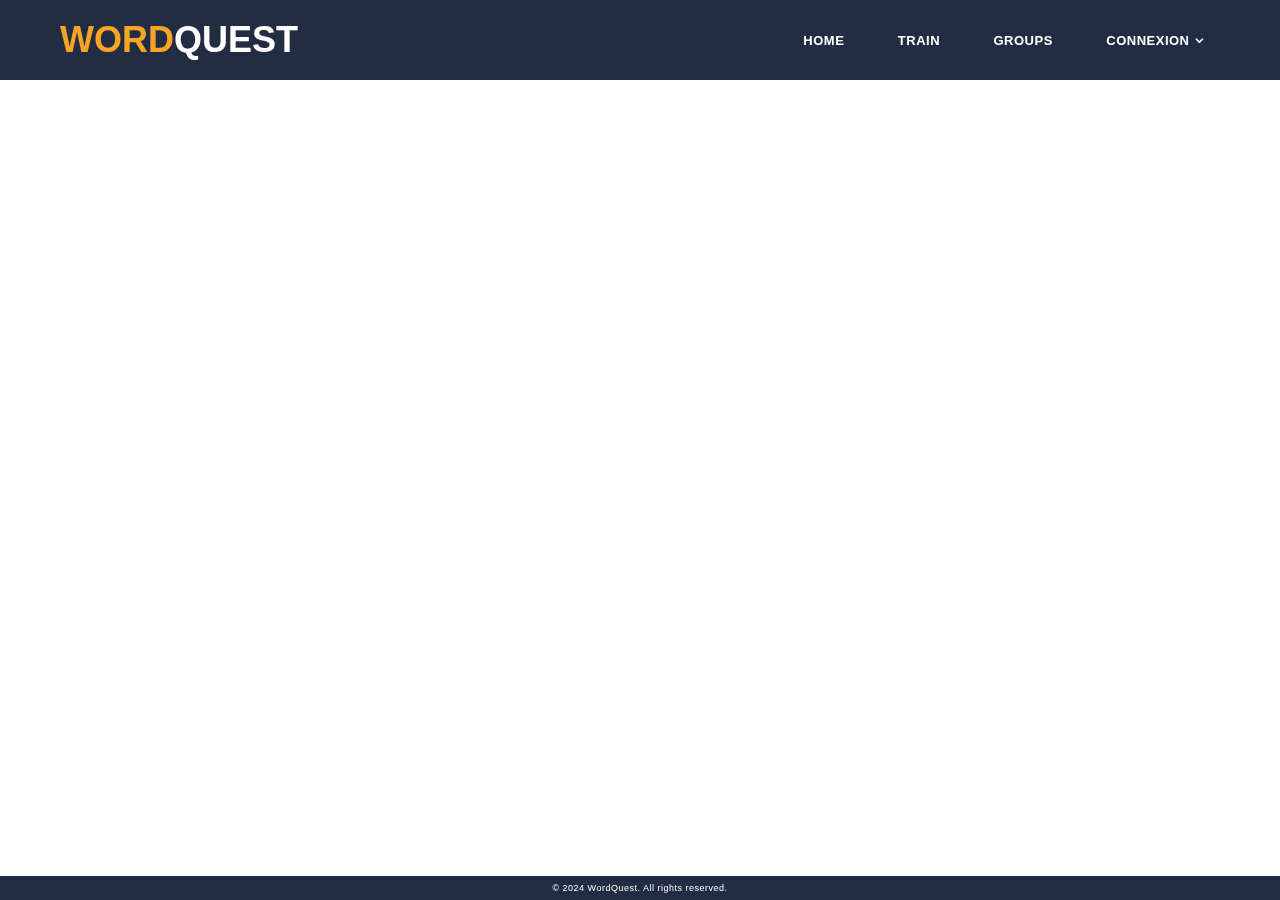
<file: WordQuestFront/assets/pages/templates.html>
<!DOCTYPE html>
<html lang="en">
<head>
    <meta charset="UTF-8">
    <meta name="viewport" content="width=device-width, initial-scale=1.0">
    <title>templates</title>

    <!-- Bootstrap core CSS -->
    <link href="../../vendor/bootstrap/css/bootstrap.min.css" rel="stylesheet">

    <!-- Additional CSS Files -->
    <link rel="stylesheet" href="../css/fontawesome.css">
    <link rel="stylesheet" href="../css/templatemo-grad-school.css">
    <link rel="stylesheet" href="../css/owl.css">
    <link rel="stylesheet" href="../css/lightbox.css">
    <link rel="stylesheet" href="../css/overlay.css">
</head>
<body>
    <!-- Template Header -->
    <template id="header-template">
        <!--header-->
        <header class="main-header clearfix" role="header">
            <div class="logo">
                <a href="home.html"><em>Word</em>Quest</a>
            </div>
            <a href="#menu" class="menu-link"><i class="fa fa-bars"></i></a>
            <nav id="menu" class="main-nav" role="navigation">
                <ul class="main-menu">
                    <li><a href="home.html">Home</a></li>
                    <li><a href="train.html">Train</a></li>
                    <li><a href="groups.html">Groups</a></li>
                    <li class="has-submenu" id="connection-menu"><a>Connexion</a>
                        <ul class="sub-menu">
                            <li><button id="OpenSignIn">Inscription</button></li>
                            <li><button id="OpenLogIn">Connexion</button></li>
                        </ul>
                    </li>
                    <li class="has-submenu hidden" id="user-menu"><a>Username</a>
                        <ul class="sub-menu">
                            <li><button id="ViewProfil">Profil</button></li>
                            <li><button onclick="logout()" id="LogOut">Déconnexion</button></li>
                        </ul>
                    </li>
                </ul>
            </nav>
        </header>
    </template>

    <!-- Template Footer -->
    <template id="footer-template">
        <footer class="footer">
            <p>&copy; 2024 WordQuest. All rights reserved.</p>
        </footer>
    </template>

    <!-- Template Overlay LogIn -->
    <template id="login-template">
        <div class="overlay" id="login-overlay">
            <div class="overlay-content px-5">
                <h2>Connexion :</h2>
                <form action="javascript:void(0);" method="POST" onsubmit="login()">
                    <div class="form-group mt-4">
                        <input type="text" class="form-control" id="username" name="username"  placeholder="Username" required>
                    </div>
                    <div class="form-group">
                        <input type="password" class="form-control" id="password" name="password"  placeholder="Password" required>
                    </div>
                    <input type="submit" class="btn bg-orange m-2" value="Se Connecter">
                </form>
            </div>
        </div>      
    </template>

    <!-- Template Overlay SignIn -->
    <template id="signin-template">
        <div class="overlay" id="signin-overlay">
            <div class="overlay-content px-5">
                <h2>Inscription :</h2>
                <form action="javascript:void(0);" method="POST" onsubmit="register()">
                    <div class="form-group mt-4">
                        <input type="text" class="form-control" id="signin-username" name="username"  placeholder="Username *" required>
                    </div>
                    <div class="form-group">
                        <input type="email" class="form-control" id="email" name="email" placeholder="Email *" required>
                    </div>
                    <div class="form-group">
                        <input type="tel" class="form-control" id="phone" name="phone"  placeholder="Phone Number">
                    </div>
                    <div class="form-group">
                        <input type="password" class="form-control" id="signin-password" name="password"  placeholder="Password *" required>
                    </div>
                    <div class="form-group">
                        <input type="password" class="form-control" id="confirm-password" name="confirm-password"  placeholder="Confirm Password *" required>
                    </div>
                    <input type="submit" class="btn bg-orange m-2" value="S'inscrire">
                    <div class="mandatory-fields">* Champs Obligatoires</div>
                </form>
            </div>
        </div>
    </template>

    <!-- JavaScript -->
    <script src="../js/templates.js"></script>
    <script src="../js/registration.js"></script>
    <script src="../js/users.js"></script>
</body>
</html>
</file>
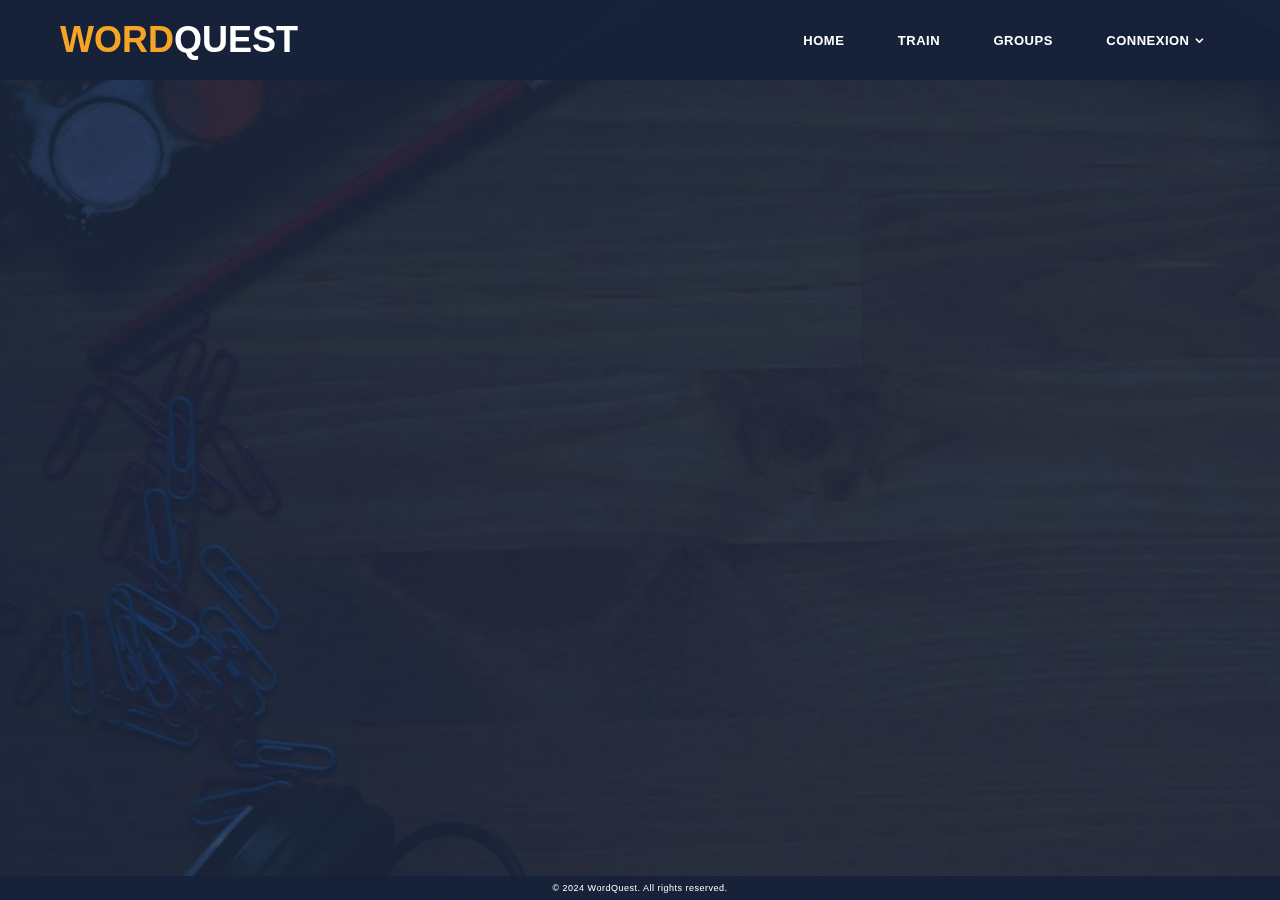
<file: WordQuestFront/assets/pages/train.html>
<!DOCTYPE html>
<html lang="en">

  <head>

    <meta charset="utf-8">
    <meta name="viewport" content="width=device-width, initial-scale=1, shrink-to-fit=no">
    <meta name="description" content="">
    <meta name="author" content="">
    <link href="https://fonts.googleapis.com/css?family=Montserrat:100,200,300,400,500,600,700,800,900" rel="stylesheet">

    <title>WordQuest</title>
    
    <!-- Bootstrap core CSS -->
    <link href="../../vendor/bootstrap/css/bootstrap.min.css" rel="stylesheet">

    <!-- Additional CSS Files -->
    <link rel="stylesheet" href="../css/fontawesome.css">
    <link rel="stylesheet" href="../css/templatemo-grad-school.css">
    <link rel="stylesheet" href="../css/owl.css">
    <link rel="stylesheet" href="../css/lightbox.css">
    <link rel="stylesheet" href="../css/overlay.css">
  </head>
  <body>


    <!-- ***** WordQuest Game Start ***** -->
    <section class="section game bg-school full-screen" id="top" data-section="section_game">
      <div class="full-screen">
        <div class="quiz text-center vertical-center font-orange">
          <h2 id="randomWord"></h2>
          <div class="row">
            <div class="col-6 answers">
              <a href="#" onclick="checkAnswer(0)"><h2 id="answer1"></h2></a>
            </div>
            <div class="col-6 answers">
              <a href="#" onclick="checkAnswer(1)"><h2 id="answer2"></h2></a>
            </div>
            <div class="col-6 answers">
              <a href="#" onclick="checkAnswer(2)"><h2 id="answer3"></h2></a>
            </div>
            <div class="col-6 answers">
              <a href="#" onclick="checkAnswer(3)"><h2 id="answer4"></h2></a>
            </div>
          </div>
          <div class="flower hidden mt-5" id="flower1">
            <img src="../images/flower1.png">
          </div>
          <div class="flower hidden mt-5" id="flower2">
            <img src="../images/flower2.png">
          </div>
          <div class="flower hidden mt-5" id="flower3">
            <img src="../images/flower3.png">
          </div>
          <div class="flower hidden mt-5" id="flower4">
            <img src="../images/flower4.png">
          </div>
          <div class="flower hidden mt-5" id="flower5">
            <img src="../images/flower5.png">
          </div>
          <div class="mt-5 validate">
            <button id="validateButton" class="hidden" onclick="loadRandomWord()">Valider</button>
          </div>
        </div>
      </div>
    </section>
    
  <!-- ***** WordQuest Game End ***** -->

  <script src="../js/templates.js"></script>
  <script src="../js/users.js"></script>
  <script src="../js/site.js"></script>
  <script src="../js/registration.js"></script>
  <script>
    window.onload = function() {
        loadRandomWord();
        showLogIn();
    };
  </script>

  </body>
</file>
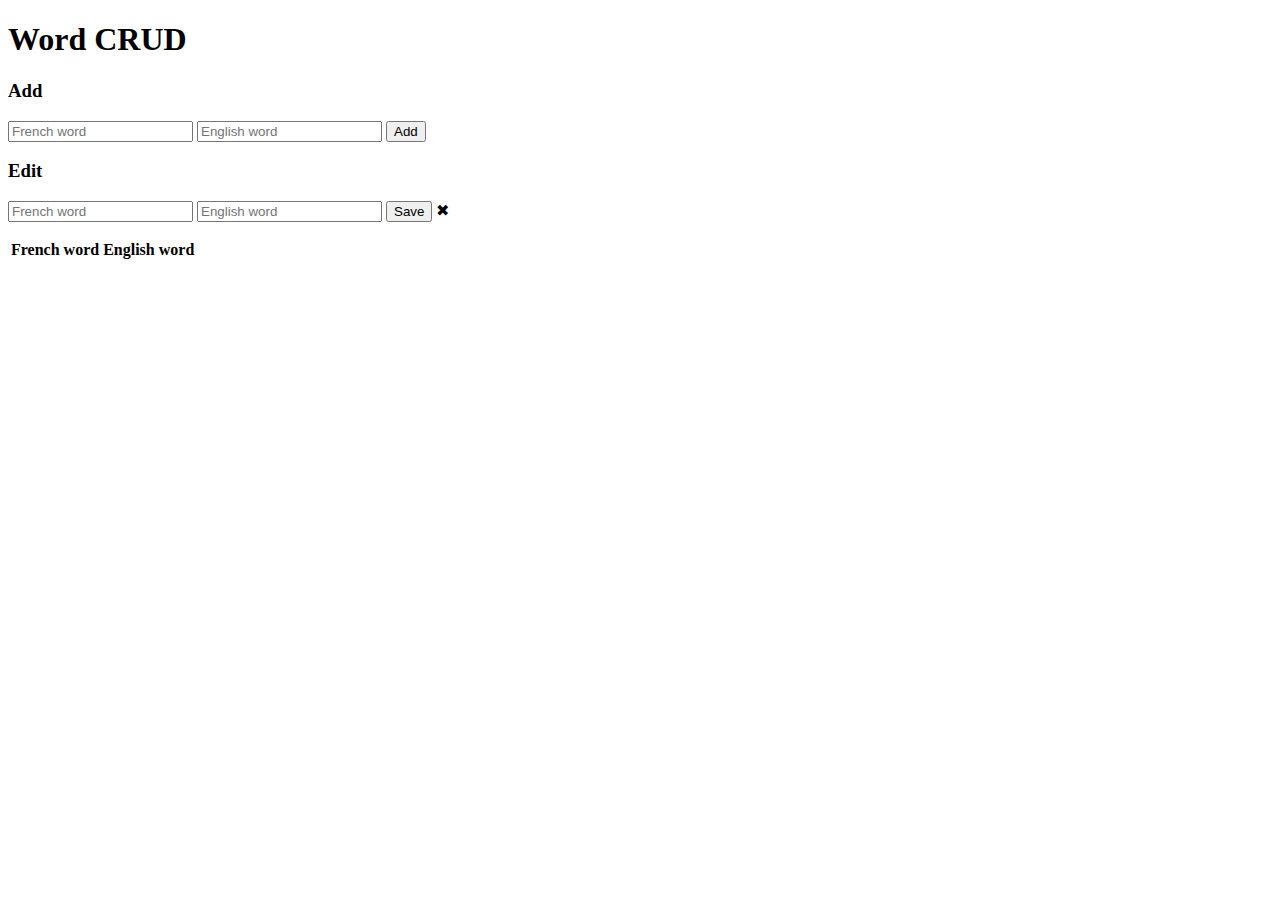
<file: WordQuestFront/assets/pages/CRUD/CRUDWord.html>
<!DOCTYPE html>
<html>
<head>
    <meta charset="UTF-8">
    <title>Word CRUD</title>
</head>
<body>
    <h1>Word CRUD</h1>
    <h3>Add</h3>
    <form action="javascript:void(0);" method="POST" onsubmit="addWord()">
        <input type="text" id="add-fr-word" placeholder="French word">
        <input type="text" id="add-en-word" placeholder="English word">
        <input type="submit" value="Add">
    </form>

    <div id="editForm">
        <h3>Edit</h3>
        <form action="javascript:void(0);" onsubmit="updateWord()">
            <input type="hidden" id="edit-id">
            <input type="text" id="edit-fr-word" placeholder="French word">
            <input type="text" id="edit-en-word" placeholder="English word">
            <input type="submit" value="Save">
            <a onclick="closeInput()" aria-label="Close">&#10006;</a>
        </form>
    </div>

    <p id="counter"></p>

    <table>
        <tr>
            <th>French word</th>
            <th>English word</th>
            <th></th>
            <th></th>
        </tr>
        <tbody id="words"></tbody>
    </table>

    <script src="../../js/site.js" asp-append-version="true"></script>
    <script type="text/javascript">
        getWords();
    </script>
</body>
</html>
</file>
<file: WordQuestFront/assets/css/overlay.css>
body, html {
    margin: 0;
    padding: 0;
    width: 100%;
    height: 100%;
    font-family: Arial, sans-serif;
}

.content {
    position: relative;
    z-index: 1;
    padding: 20px;
}

.overlay {
    position: fixed;
    top: 0;
    left: 0;
    width: 100%;
    height: 100%;
    background-color: rgba(0, 0, 0, 0.7); /* Semi-transparent background */
    display: none;
    justify-content: center;
    align-items: center;
    z-index: 1000; /* Ensure overlay is above other content */
}

.overlay-content {
    background-color: white;
    padding: 20px;
    border-radius: 8px;
    text-align: center;
}

.mandatory-fields {
    font-size: 10px;
}
</file>
<file: WordQuestFront/assets/css/templatemo-grad-school.css>
/*
    
TemplateMo 557 Grad School

https://templatemo.com/tm-557-grad-school

*/


@import url(fontawesome.css);

/* Basic */

a {
	color: #3CF;
    text-decoration: none;
}

a:hover {
	color: #FC3;
    text-decoration: none;
}

ul {
    padding: 0px;
    margin: 0px;
    list-style: none;
}

p {
    font-size: 13px;
    line-height: 22px;
}

.d-flex {
  display: flex;
}

.m-0 {
  margin: 0;
}

.m-1 {
  margin: 0.25rem;
}

.m-2 {
  margin: 0.5rem;
}

.m-3 {
  margin: 1rem !important;
}

.m-4 {
  margin: 3rem;
}

.m-5 {
  margin: 5rem;
}

.m-auto {
  margin: auto;
}

.mx-0 {
  margin-right: 0;
  margin-left: 0;
}

.mx-1 {
  margin-right: 0.25rem;
  margin-left: 0.25rem;
}

.mx-2 {
  margin-right: 0.5rem;
  margin-left: 0.5rem;
}

.mx-3 {
  margin-right: 1rem;
  margin-left: 1rem;
}

.mx-4 {
  margin-right: 3rem;
  margin-left: 3rem;
}

.mx-5 {
  margin-right: 5rem;
  margin-left: 5rem;
}

.mx-auto {
  margin-right: auto;
  margin-left: auto;
}

.my-0 {
  margin-top: 0 ;
  margin-bottom: 0;
}

.my-1 {
margin-top: 0.25rem;
margin-bottom: 0.25rem;
}

.my-2 {
margin-top: 0.5rem;
margin-bottom: 0.5rem;
}

.my-3 {
margin-top: 1rem;
margin-bottom: 1rem;
}

.my-4 {
margin-top: 3rem;
margin-bottom: 3rem;
}

.my-5 {
margin-top: 5rem;
margin-bottom: 5rem;
}

.my-6 {
  margin-top: 10rem;
  margin-bottom: 10rem;
}

.my-auto {
margin-top: auto;
margin-bottom: auto;
}

.mt-0 {
margin-top: 0;
}

.mt-1 {
margin-top: 0.25rem;
}

.mt-2 {
margin-top: 0.5rem;
}

.mt-3 {
margin-top: 1rem;
}

.mt-4 {
margin-top: 3rem;
}

.mt-5 {
margin-top: 5rem;
}

.mt-auto {
margin-top: auto;
}

.me-0 {
margin-right: 0 !important;
}

.me-1 {
margin-right: 0.25rem !important;
}

.me-2 {
margin-right: 0.5rem !important;
}

.me-3 {
margin-right: 1rem !important;
}

.me-4 {
margin-right: 1.5rem !important;
}

.me-5 {
margin-right: 3rem !important;
}

.me-auto {
margin-right: auto !important;
}

.mb-0 {
margin-bottom: 0 !important;
}

.mb-1 {
margin-bottom: 0.25rem !important;
}

.mb-2 {
margin-bottom: 0.5rem !important;
}

.mb-3 {
margin-bottom: 1rem !important;
}

.mb-4 {
margin-bottom: 1.5rem !important;
}

.mb-5 {
margin-bottom: 3rem !important;
}

.mb-auto {
margin-bottom: auto !important;
}

.ms-0 {
margin-left: 0 !important;
}

.ms-1 {
margin-left: 0.25rem !important;
}

.ms-2 {
margin-left: 0.5rem !important;
}

.ms-3 {
margin-left: 1rem !important;
}

.ms-4 {
margin-left: 1.5rem !important;
}

.ms-5 {
margin-left: 3rem !important;
}

.ms-auto {
margin-left: auto !important;
}


.p-0 {
padding: 0 !important;
}

.p-1 {
padding: 0.25rem !important;
}

.p-2 {
padding: 0.5rem !important;
}

.p-3 {
padding: 1rem !important;
}

.p-4 {
padding: 1.5rem !important;
}

.p-5 {
padding: 3rem !important;
}

.px-0 {
padding-right: 0 !important;
padding-left: 0 !important;
}

.px-1 {
padding-right: 0.25rem !important;
padding-left: 0.25rem !important;
}

.px-2 {
padding-right: 0.5rem !important;
padding-left: 0.5rem !important;
}

.px-3 {
padding-right: 1rem !important;
padding-left: 1rem !important;
}

.px-4 {
padding-right: 3rem !important;
padding-left: 3rem !important;
}

.px-5 {
padding-right: 5rem !important;
padding-left: 5rem !important;
}

.px-6 {
  padding-right: 10rem !important;
  padding-left: 10rem !important;
}

.py-0 {
padding-top: 0 !important;
padding-bottom: 0 !important;
}

.py-1 {
padding-top: 0.25rem !important;
padding-bottom: 0.25rem !important;
}

.py-2 {
padding-top: 0.5rem !important;
padding-bottom: 0.5rem !important;
}

.py-3 {
padding-top: 1rem !important;
padding-bottom: 1rem !important;
}

.py-4 {
padding-top: 3rem !important;
padding-bottom: 3rem !important;
}

.py-5 {
padding-top: 5rem !important;
padding-bottom: 5rem !important;
}

.py-6 {
  padding-top: 10rem !important;
  padding-bottom: 10rem !important;
}

.pt-0 {
padding-top: 0 !important;
}

.pt-1 {
padding-top: 0.25rem !important;
}

.pt-2 {
padding-top: 0.5rem !important;
}

.pt-3 {
padding-top: 1rem !important;
}

.pt-4 {
padding-top: 1.5rem !important;
}

.pt-5 {
padding-top: 3rem !important;
}

.pe-0 {
padding-right: 0 !important;
}

.pe-1 {
padding-right: 0.25rem !important;
}

.pe-2 {
padding-right: 0.5rem !important;
}

.pe-3 {
padding-right: 1rem !important;
}

.pe-4 {
padding-right: 1.5rem !important;
}

.pe-5 {
padding-right: 3rem !important;
}

.pb-0 {
padding-bottom: 0 !important;
}

.pb-1 {
padding-bottom: 0.25rem !important;
}

.pb-2 {
padding-bottom: 0.5rem !important;
}

.pb-3 {
padding-bottom: 1rem !important;
}

.pb-4 {
padding-bottom: 1.5rem !important;
}

.pb-5 {
padding-bottom: 3rem !important;
}

.ps-0 {
padding-left: 0 !important;
}

.ps-1 {
padding-left: 0.25rem !important;
}

.ps-2 {
padding-left: 0.5rem !important;
}

.ps-3 {
padding-left: 1rem !important;
}

.ps-4 {
  padding-left: 3rem !important;
}

.ps-5 {
  padding-left: 5rem !important;
}

.bg-school {
  background-image: url(../images/main-slider-03.jpg);
  background-color: #172238;
  background-repeat: no-repeat;
  background-size: cover;
  padding-bottom: 100px;
}

.bg-blue {
  background-color: #172238;
}

.bg-orange {
  background-color: #f5a425;
  color: #fff;
}

.bg-orange:hover {
  background-color: #172238 !important;
  color: #fff;
}

.full-screen {
  height: 100vh;
  width: 100%; display: flex;
  justify-content: center; /* Centrer horizontalement */
  align-items: center; /* Centrer verticalement */

}

.italic {
  font-style : italic;
  text-transform : none;
}

.font-blue {
  color: rgba(22,34,57,0.95);
}

.font-orange {
  color: #f5a425;
}

.vertical-center {
  display: grid;
  place-items: center; /* Centrer verticalement et horizontalement */
}

.quiz {
  position: relative;
}

.section-heading {
    text-align: center;
    margin-bottom: 70px;
}

.section-heading h2:before {
    width: 1px;
    height: 100px;
    background-color: rgba(250,250,250,0.1);
    position: absolute;
    top: -102px;
    content: '';
    left: 50%;
    transform: translate(-50%);
}

.section-heading h2 {
    margin-top: 100px;
    position: relative;
    font-size: 18px;
    font-weight: 500;
    color: #fff;
    letter-spacing: 0.5px;
    display: inline-block;
    padding: 15px 20px;
    border: 2px solid rgba(250,250,250,0.1);
}


/* Buttons */

.main-button a {
    background-color:  rgba(22,34,57,0.95);
    color: #fff;
    font-size: 13px;
    text-transform: uppercase;
    letter-spacing: 0.5px;
    font-weight: 700;
    padding: 12px 20px;
    display: inline-block;
    outline: none;
}

.main-button a:hover {
  background-color: #f5a425;
  .font-orange {
    color: rgba(22,34,57,0.95);
  }
}

a.menu-link { display: none; }

@media screen and (max-width: 950px) {
  a.menu-link {
    float: right;
    display: block;
    font-size: 36px;
    color: #fff;
    padding-right: 30px;
    padding-top: 15px;
  }
  nav[role="navigation"] {
    clear: both;
    -webkit-transition: all 0.3s ease-out;
    -moz-transition: all 0.3s ease-out;
    -ms-transition: all 0.3s ease-out;
    -o-transition: all 0.3s ease-out;
    transition: all 0.3s ease-out;
  }
  .js nav[role="navigation"] {
    overflow: hidden;
    max-height: 0;
  }
  nav[role="navigation"].active {
    max-height: 20em;
    height: 20em;
    overflow-y: scroll;
  }
  nav[role="navigation"] ul {
    top: 0;
    width: 100%;
    position: relative;
    margin: 0;
    padding: 0;
    border-top: 1px solid rgba(250,250,250,0.25);
    background-color: rgba(22,34,57,0.99);
  }
  nav[role="navigation"] li a {
    display: block;
    padding: 15px 0px;
    border-bottom: 1px solid rgba(250,250,250,0.25);
    text-align: center;
    color: #fff;
    font-size: 13px;
    text-transform: uppercase;
    font-weight: 700;
    line-height: 1.5;
  }
  nav[role="navigation"] li:hover a,
  nav[role="navigation"] li.active a {
      color: #f5a425;
  }
  
  @media screen and (min-width: 951px) {
    .js nav[role="navigation"] {
      max-height: none;
    }

    nav[role="navigation"] li {
      display: inline-block;
      margin: 0 0.25em;
    }
    nav[role="navigation"] li a {
      border: 0;
    }
  }
}

/* Header */

@media screen and (max-width: 1050px) {
  .main-header .logo {
      padding-left: 30px!important;
  }

  .main-menu {
      padding-right: 30px!important;
  }

  .main-menu li {
      margin-left: 5px!important;
  }
}

.main-header {
    background-color: rgba(22,34,57,0.95);
    height: 80px;
    position: fixed;
    z-index: 12;
    width: 100%;
    top: 0;
}

.main-header .logo {
    float: left;
    line-height: 80px;
    padding-left: 60px;
}

.main-header .logo a {
    font-size: 36px;
    text-transform: uppercase;
    font-weight: 800;
    color: #fff;
}
.main-header .logo a em {
    font-style: normal;
    color: #f5a425;
}

.main-menu {
    float: right;
    padding-right: 60px;
}

.main-menu li {
    display: inline-block;
    line-height: 79px;
    margin-left: 15px;
    position: relative;
}

.main-menu li:first-child {
    margin-left: 0px;
}

.main-menu li a {
    padding: 10px 15px;
    font-size: 13px;
    text-transform: uppercase;
    letter-spacing: 0.5px;
    font-weight: 700;
    color: #fff !important;
    border: 2px solid transparent;
    transition: all 0.5s;
}

.main-menu li.has-submenu a:after {
    content: '\f107';
    font-family: "FontAwesome";
    margin-left: 5px;
}

.main-menu li.has-submenu ul li a:after {
    display: none;
}

.main-menu li .sub-menu {
    position: absolute;
    width: 160px;
    background-color: #18233a;
    opacity: 0;
    visibility: hidden;
    transition: all 0.5s;
}

.main-menu li:hover .sub-menu {
    opacity: 1;
    visibility: visible;
}

.main-menu li .sub-menu li {
    display: block;
    line-height: 20px;
    margin-left: 0px;
    margin-bottom: 15px;
    padding-bottom: 15px;
    border-bottom: 1px solid #121b2f;
}

.main-menu li .sub-menu li:first-child {
    padding-top: 15px;
}

.main-menu li .sub-menu li:last-child {
    margin-bottom: 0px;
    border-bottom: none;
}

.main-menu li .sub-menu li a {
    font-size: 12px;
    font-weight: 500;
    padding: 0px 15px;
    letter-spacing: 0.5px;
    border: none;
    transition: all 0.5s;
}

.main-menu li .sub-menu li a:hover {
    color: #f5a425;
    border: none;
}

.main-nav li:hover a,
.main-nav li.active a {
    border: 2px solid #f5a425;
}

@media (max-width: 950px) {
  .main-nav li:hover a,
  .main-nav li.active a {
    border: 2px solid transparent;
    border-bottom: 1px solid rgba(250,250,250,0.25);
  }
}


/* Slider */

.main-banner {
  position: relative;
  max-height: 100%;
  overflow: hidden;
  margin-bottom: -7px;
}

#bg-video {
    min-width: 100%;
    min-height: 100vh;
    max-width: 100%;
    max-height: 100vh;
    object-fit: cover;
    z-index: -1;
}

#bg-video::-webkit-media-controls {
    display: none !important;
}

.video-overlay {
    position: absolute;
    background-color: rgba(22,34,57,0.85);
    top: 0;
    left: 0;
    bottom: 7px;
    width: 100%;
}

.main-banner .caption {
  text-align: center;
  position: absolute;
  width: 80%;
  left: 50%;
  top: 50%;
  transform: translate(-50%,-50%);
}

.main-banner .banner {
  margin-bottom : 100px;
}

.main-banner .caption h6 {
  margin-top: 0px;
  font-size: 18px;
  text-transform: uppercase;
  font-weight: 600;
  color: #fff;
  letter-spacing: 1px;
}

.main-banner .caption h6 em {
  font-style: italic;
  text-transform: none;
  color: #f5a425;
  font-weight: 500;
}

.main-banner .caption h2 {
  margin-top: 30px;
  margin-bottom: 30px;
  font-size: 64px;
  text-transform: uppercase;
  font-weight: 800;
  color: #fff;
  letter-spacing: 1px;
}

.main-banner .caption h2 em {
  font-style: normal;
  color: #f5a425;
  font-weight: 900;
}

@media screen and (max-width: 1180px) {

  .main-banner .caption h6 {
    font-weight: 500;
  }

  .main-banner .caption h2 {
    font-size: 58px;
  }

}
@media screen and (max-width: 767px) {

  .main-banner .caption h6 {
    font-weight: 500;
  }

  .main-banner .caption h2 {
    font-size: 36px;
  }

}


/* Features */

section.features .col-4 {
    padding-left: 0px;
    padding-right: 0px;
}

.features-post {
  position: relative;
  margin-bottom: 0px;
}

.features-thumb {
  overflow: hidden;
  position: relative;
}

.features-thumb img {
  width: 100%;
}

.features-content {
  position: absolute;
  bottom: 0;
  left: 0;
  width: 100%;
  background-color: #0c1228;
  color: #fff;
  padding: 40px;
}

.features-content:hover {
    background-color: #f5a425;
    box-shadow: 0px 0px 30px rgba(0,0,0,0.5);
    .font-orange {
      color: rgba(22,34,57,0.95);
    }
}

.features-content h4 {
    font-size: 16px;
    text-transform: uppercase;
    font-weight: 700;
    color: #fff;
    letter-spacing: 1px;
    margin-bottom: 0px;
}

.features-content h4 i {
    margin-right: 15px;
    font-size: 24px;
}

.features-content p {
    margin-bottom: 0px;
}

.features-content a {
  margin-top: 15px;
  display: inline-block;
  text-transform: uppercase;
  color: #fff;
  letter-spacing: 0.5px;
  font-weight: 700;
  font-size: 14px;
  border-bottom: 2px solid #fff;
}

.features-content p.hidden-sm {
  display: none;
}

.second-features,
.third-features {
    border-left: 1px solid rgba(250,250,250,0.1);
}

.content-hide {
  margin-top: 15px;
  display: none;
}

.content-hide p {
  color: #fff;
}

@media screen and (max-width: 767px) {

  .features-content {
    padding: 15px;
  }
  .features-content h4 i {
    display: block;
    margin-bottom: 10px;
  }
  .features-content h4 {
    font-size: 14px;
  }
  .features-content p {
    display: none;
  }
  .features-content p.hidden-sm {
    display: block;
  }
  .features-content a {
    letter-spacing: 0px;
    font-size: 13px;
    font-weight: 600;
  }

}



/* Why Choosing Us */

section.why-us {
    background-image: url(../images/choosing-bg.jpg);
    background-color: #172238;
    background-repeat: no-repeat;
    background-size: cover;
    padding-bottom: 100px;
}

#tabs {
  text-align: center;
}
#tabs ul {
  margin: 0;
  padding: 0;
  -webkit-column-count: 3;
  -moz-column-count: 3;
  column-count: 3;
  -webkit-column-gap: 0;
  -moz-column-gap: 0;
  column-gap: 0;
}
#tabs ul::after {
  clear: both;
  content: "";
  display: table;
}
#tabs ul li {
  display: block;
  font-weight: 400;
  font-size: 1.2em;
  letter-spacing: 1px;
  text-align: center;
}
#tabs ul li a {
  display: block;
  font-size: 13px;
  font-weight: 700;
  letter-spacing: 1px;
  cursor: pointer;
  outline: 0;
  padding-bottom: 30px;
  color: #fff;
  text-decoration: none;
  text-transform: uppercase;
  position: relative;
}
#tabs ul li a:after {
    transition: all 0.3s;
    width: 10px;
    height: 10px;
    background-color: #fff;
    content: '';
    position: absolute;
    left: 50%;
    transform: translate(-50%);
    bottom: 0;
}
#tabs ul li a:before {
    transition: all 0.3s;
    width: 25px;
    height: 25px;
    border: 2px solid transparent;
    background-color: transparent;
    content: '';
    position: absolute;
    left: 50%;
    transform: translate(-50%);
    bottom: -5px;
}
#tabs ul li span {
  display: block;
  margin-bottom: 0.75em;
}

#tabs ul .ui-tabs-active a {
  color: #f5a425;
}
#tabs ul .ui-tabs-active a:after {
  background-color: #f5a425;
  width: 15px;
  height: 15px;
}
#tabs ul .ui-tabs-active a:before {
  border-color: #f5a425;
}
#tabs h4 {
    margin-top: 60px;
    font-size: 32px;
    font-weight: 700;
    letter-spacing: 1px;
    color: #fff;
    margin-bottom: 30px;
}

#tabs p {
    color: #fff;
    font-size: 15px;
    line-height: 28px;
}

.tabs-content {
    margin-top: 60px;
    text-align: left;
}

@media screen and (max-width: 767px) {
  
  .tabs-content {
      text-align: center;
  }

}

.tabs-content img {
    width: 100%;
    overflow: hidden;
    padding-right: 45px;
}

@media screen and (max-width: 767px) {

  .tabs-content img {
      padding-right: 0px;
  }

}


/* Coming Soon */

section.coming-soon {
    background-image: url(../images/coming-soon-bg.jpg);
    background-repeat: no-repeat;
    background-size: cover;
    background-color: #172238;
    padding: 120px 0px;
}

section.coming-soon .continer .counter div {
  display: inline-block;
}
section.coming-soon .continer h4 {
    margin-top: 100px;
    font-size: 30px;
    color: #fff;
    font-weight: 800;
    letter-spacing: 0.5px;
    line-height: 40px;
    margin-bottom: 50px;
}
section.coming-soon .continer h4 em {
    font-style: normal;
    color: #f5a425;
}

@media screen and (max-width: 767px) {

  section.coming-soon .continer h4 {
    text-align: center;
  }

}

section.coming-soon .continer .counter .days,
section.coming-soon .continer .counter .hours,
section.coming-soon .continer .counter .minutes,
section.coming-soon .continer .counter .seconds {
  width: 22%;
  height: 140px;
  float: left;
  text-align: center;
  font-size: 48px;
  font-weight: 800;
  letter-spacing: 1px;
  color: #fff;
  background-color: rgba(250,250,250,0.1);
}
@media screen and (max-width: 992px) {

  section.coming-soon .continer .counter .days,
  section.coming-soon .continer .counter .hours,
  section.coming-soon .continer .counter .minutes,
  section.coming-soon .continer .counter .seconds {
    font-size: 26px;
  }

  section.coming-soon .continer .counter .days .value,
  section.coming-soon .continer .counter .hours .value,
  section.coming-soon .continer .counter .minutes .value,
  section.coming-soon .continer .counter .seconds .value {
      margin-top: 40px!important;
  }

  section.coming-soon .continer .counter span {
      font-size: 14px!important;
  }

}
section.coming-soon .continer .counter .days,
section.coming-soon .continer .counter .hours,
section.coming-soon .continer .counter .minutes {
    margin-right: 4%;
}
section.coming-soon .continer .counter .days .value,
section.coming-soon .continer .counter .hours .value,
section.coming-soon .continer .counter .minutes .value,
section.coming-soon .continer .counter .seconds .value {
    margin-top: 15px;
    display: block;
    width: 100%;
}

section.coming-soon .continer .counter span {
    font-size: 18px;
    text-transform: uppercase;
    color: #f5a425;
    font-weight: 500;
    letter-spacing: 1px;
    margin-top: 0px;
    display: block;
}

section.coming-soon .right-content {
    margin-left: 30px;
}

@media screen and (max-width: 767px) {

  section.coming-soon .right-content {
      margin-top: 60px;
      margin-left: 0px;
  }

}

section.coming-soon .top-content {
    margin-bottom: -8px;
}

section.coming-soon .top-content h6 {
    font-size: 14px;
    color: #fff;
    background-color: rgba(250,250,250,0.2);
    padding: 40px;
    text-align: center;
    line-height: 24px;
}

section.coming-soon .top-content h6 em {
    font-style: normal;
    font-weight: 600;
}

section.coming-soon form {
    background-color: rgba(250,250,250,0.1);
    padding: 60px 40px;
    width: 100%;
    text-align: center;
}

section.coming-soon form input {
    width: 100%;
    height: 40px;
    background-color: rgba(250,250,250,0.1);
    border-radius: 0px;
    border: none;
    outline: none;
    color: #fff;
    font-size: 13px;
    margin-bottom: 20px;
    letter-spacing: 0.5px;
}

section.coming-soon form input:focus {
    outline: none;
    border: none;
    box-shadow: none;
    color: #fff;
    background-color: rgba(250,250,250,0.1);
}

section.coming-soon form::placeholder { color: #fff }
section.coming-soon form input::placeholder { color: #fff; }
section.coming-soon form input::placeholder { color: #fff; }

section.coming-soon form button {
    margin-top: 10px;
    background-color: #f5a425;
    color: #fff;
    font-size: 13px;
    text-transform: uppercase;
    letter-spacing: 0.5px;
    font-weight: 700;
    padding: 12px 20px;
    display: inline-block;
    outline: none;
    box-shadow: none;
    border: none;
}



/* Courses */

section.courses {
    background-image: url(../images/choosing-bg.jpg);
    background-repeat: no-repeat;
    background-size: cover;
    background-color: #172238;
    padding-bottom: 100px;
    padding: 0px 30px 100px 30px;
}

section.courses .item img {
    border-top-right-radius: 5px;
    border-top-left-radius: 5px;
}

section.courses .item .down-content {
    padding: 30px;
    background-color: #fff;
    border-bottom-right-radius: 5px;
    border-bottom-left-radius: 5px;
}

section.courses .item .down-content h4 {
    font-size: 16px;
    text-transform: uppercase;
    color: #1e1e1e;
    letter-spacing: 0.5px;
    font-weight: 700;
    margin-top: 0px;
    margin-bottom: 20px;
}

section.courses .item .down-content p {
    margin-bottom: 25px;
}





section.courses .item .down-content .text-button-pay a {
    color: #f5a425;
    font-size: 13px;
}

section.courses .item .down-content .text-button-free {
    display: flex;
    flex-wrap: wrap;
    gap: 1%;
    margin-top: -30px;
}

section.courses .item .down-content .text-button-free a {
    color: #7a7a7a;
    font-size: 13px;
}

section.courses .owl-carousel .owl-nav {
    display: none;
}

section.courses .owl-carousel .owl-dots {
    text-align: center;
}

section.courses .owl-carousel button.owl-dot {
    width: 10px;
    height: 10px;
    background-color: #fff;
    margin: 50px 10px 0px 10px;
    outline: none;
}
section.courses .owl-carousel button.active {
    background-color: #f5a425;
}





/* Video */

section.video {
    background-image: url(../images/video-bg.jpg);
    background-repeat: no-repeat;
    background-size: cover;
    background-color: #172238;
    padding: 120px 0px;
}

section.video .left-content {
  color: #fff;
}

section.video .left-content span {
  text-transform: uppercase;
  font-size: 14px;
  letter-spacing: 0.5px;
}

section.video .left-content h4 {
    margin-top: 20px;
    font-size: 30px;
    color: #fff;
    font-weight: 800;
    letter-spacing: 0.5px;
    line-height: 40px;
    margin-bottom: 20px;
}
section.video .left-content h4 em {
    font-style: normal;
    color: #f5a425;
}

section.video .left-content .main-button {
  margin-top: 30px;
}

.video-item {
  position: relative;
  width: 100%;
  max-width: 600px;
  margin: 0px auto 0;
}

@media screen and (max-width: 767px) {

  section.video .left-content {
    margin-bottom: 45px;
  }

  section.video .first-item .first-content h4,
  section.video .second-item .second-content h4 {
    text-align: center;
  }

}

.video-item figure {
  position: relative;
  width: 100%;
  font-size: 0;
}
.video-item figure img {
  width: 100%;
}
.video-item figure a:before {
  content: '';
  position: absolute;
  bottom: 10px;
  right: 15px;
  width: 60px;
  height: 60px;
  margin-top: -32.5px;
  margin-left: -32.5px;
  border-radius: 50%;
  background-color: #f5a425;
  z-index: 10;
}
.video-item figure a:after {
  content: '';
  position: absolute;
  bottom: 27.5px;
  right: 20px;
  margin-top: -12.5px;
  margin-left: -7px;
  border: solid 13px transparent;
  border-left: solid 20px;
  border-left-color: #fff;
  z-index: 10;
}
.video-item figure a:hover:before {
  background-color: #f5a425;
}

.video-item .video-caption {
    position: absolute;
    z-index: 10;
    background-color: rgba(250,250,250,0.75);
    height: 80px;
    width: 100%;
    padding: 27px 30px;
    bottom: 0;
}

.video-item .video-caption h4 {
    font-size: 20px;
    text-transform: uppercase;
    font-weight: 700;
    letter-spacing: 1px;
}

/* Magnific Popup CSS */
.mfp-bg {
  top: 0;
  left: 0;
  width: 100%;
  height: 100%;
  z-index: 1042;
  overflow: hidden;
  position: fixed;
  background: #0b0b0b;
  opacity: 0.8;
}

.mfp-wrap {
  top: 0;
  left: 0;
  width: 100%;
  height: 100%;
  z-index: 1043;
  position: fixed;
  outline: none !important;
}

.mfp-container {
  text-align: center;
  position: absolute;
  width: 100%;
  height: 100%;
  left: 0;
  top: 0;
  padding: 0 8px;
  box-sizing: border-box;
}

.mfp-container:before {
  content: '';
  display: inline-block;
  height: 100%;
  vertical-align: middle;
}

.mfp-align-top .mfp-container:before {
  display: none;
}

.mfp-content {
  position: relative;
  display: inline-block;
  vertical-align: middle;
  margin: 0 auto;
  text-align: left;
  z-index: 1045;
}

.mfp-inline-holder .mfp-content,
.mfp-ajax-holder .mfp-content {
  width: 100%;
  cursor: auto;
}

.mfp-ajax-cur {
  cursor: progress;
}

.mfp-zoom-out-cur, .mfp-zoom-out-cur .mfp-image-holder .mfp-close {
  cursor: -moz-zoom-out;
  cursor: -webkit-zoom-out;
  cursor: zoom-out;
}

.mfp-zoom {
  cursor: pointer;
  cursor: -webkit-zoom-in;
  cursor: -moz-zoom-in;
  cursor: zoom-in;
}

.mfp-auto-cursor .mfp-content {
  cursor: auto;
}

.mfp-close,
.mfp-arrow,
.mfp-preloader,
.mfp-counter {
  -webkit-user-select: none;
  -moz-user-select: none;
  user-select: none;
}

.mfp-loading.mfp-figure {
  display: none;
}

.mfp-hide {
  display: none !important;
}

.mfp-preloader {
  color: #CCC;
  position: absolute;
  top: 50%;
  width: auto;
  text-align: center;
  margin-top: -0.8em;
  left: 8px;
  right: 8px;
  z-index: 1044;
}

.mfp-preloader a {
  color: #CCC;
}

.mfp-preloader a:hover {
  color: #FFF;
}

.mfp-s-ready .mfp-preloader {
  display: none;
}

.mfp-s-error .mfp-content {
  display: none;
}

button.mfp-close,
button.mfp-arrow {
  overflow: visible;
  cursor: pointer;
  background: transparent;
  border: 0;

  display: block;
  outline: none;
  padding: 0;
  z-index: 1046;
  box-shadow: none;
  touch-action: manipulation;
}

button::-moz-focus-inner {
  padding: 0;
  border: 0;
}

.mfp-close {
  width: 44px;
  height: 44px;
  line-height: 44px;
  position: absolute;
  right: 0;
  top: 0;
  text-decoration: none;
  text-align: center;
  opacity: 0.65;
  padding: 0 0 18px 10px;
  color: #FFF;
  font-style: normal;
  font-size: 28px;
  font-family: Arial, Baskerville, monospace;
}

.mfp-close:hover,
.mfp-close:focus {
  opacity: 1;
}

.mfp-close:active {
  top: 1px;
}

.mfp-close-btn-in .mfp-close {
  color: #333;
}

.mfp-image-holder .mfp-close,
.mfp-iframe-holder .mfp-close {
  color: #FFF;
  right: -6px;
  text-align: right;
  padding-right: 6px;
  width: 100%;
}

.mfp-counter {
  position: absolute;
  top: 0;
  right: 0;
  color: #CCC;
  font-size: 12px;
  line-height: 18px;
  white-space: nowrap;
}

.mfp-arrow {
  position: absolute;
  opacity: 0.65;
  margin: 0;
  top: 50%;
  margin-top: -55px;
  padding: 0;
  width: 90px;
  height: 110px;
  -webkit-tap-highlight-color: transparent;
}

.mfp-arrow:active {
  margin-top: -54px;
}

.mfp-arrow:hover,
.mfp-arrow:focus {
  opacity: 1;
}

.mfp-arrow:before,
.mfp-arrow:after {
  content: '';
  display: block;
  width: 0;
  height: 0;
  position: absolute;
  left: 0;
  top: 0;
  margin-top: 35px;
  margin-left: 35px;
  border: medium inset transparent;
}

.mfp-arrow:after {
  border-top-width: 13px;
  border-bottom-width: 13px;
  top: 8px;
}

.mfp-arrow:before {
  border-top-width: 21px;
  border-bottom-width: 21px;
  opacity: 0.7;
}

.mfp-arrow-left {
  left: 0;
}

.mfp-arrow-left:after {
  border-right: 17px solid #FFF;
  margin-left: 31px;
}

.mfp-arrow-left:before {
  margin-left: 25px;
  border-right: 27px solid #3F3F3F;
}

.mfp-arrow-right {
  right: 0;
}

.mfp-arrow-right:after {
  border-left: 17px solid #FFF;
  margin-left: 39px;
}

.mfp-arrow-right:before {
  border-left: 27px solid #3F3F3F;
}

.mfp-iframe-holder {
  padding-top: 40px;
  padding-bottom: 40px;
}

.mfp-iframe-holder .mfp-content {
  line-height: 0;
  width: 100%;
  max-width: 900px;
}

.mfp-iframe-holder .mfp-close {
  top: -40px;
}

.mfp-iframe-scaler {
  width: 100%;
  height: 0;
  overflow: hidden;
  padding-top: 56.25%;
}

.mfp-iframe-scaler iframe {
  position: absolute;
  display: block;
  top: 0;
  left: 0;
  width: 100%;
  height: 100%;
  box-shadow: 0 0 8px rgba(0, 0, 0, 0.6);
  background: #000;
}

/* Main image in popup */
img.mfp-img {
  width: auto;
  max-width: 100%;
  height: auto;
  display: block;
  line-height: 0;
  box-sizing: border-box;
  padding: 40px 0 40px;
  margin: 0 auto;
}

/* The shadow behind the image */
.mfp-figure {
  line-height: 0;
}

.mfp-figure:after {
  content: '';
  position: absolute;
  left: 0;
  top: 40px;
  bottom: 40px;
  display: block;
  right: 0;
  width: auto;
  height: auto;
  z-index: -1;
  box-shadow: 0 0 8px rgba(0, 0, 0, 0.6);
  background: #444;
}

.mfp-figure small {
  color: #BDBDBD;
  display: block;
  font-size: 12px;
  line-height: 14px;
}

.mfp-figure figure {
  margin: 0;
}

.mfp-bottom-bar {
  margin-top: -36px;
  position: absolute;
  top: 100%;
  left: 0;
  width: 100%;
  cursor: auto;
}

.mfp-title {
  text-align: left;
  line-height: 18px;
  color: #F3F3F3;
  word-wrap: break-word;
  padding-right: 36px;
}

.mfp-image-holder .mfp-content {
  max-width: 100%;
}

.mfp-gallery .mfp-image-holder .mfp-figure {
  cursor: pointer;
}

@media screen and (max-width: 800px) and (orientation: landscape), screen and (max-height: 300px) {
  /**
       * Remove all paddings around the image on small screen
       */
  .mfp-img-mobile .mfp-image-holder {
    padding-left: 0;
    padding-right: 0;
  }

  .mfp-img-mobile img.mfp-img {
    padding: 0;
  }

  .mfp-img-mobile .mfp-figure:after {
    top: 0;
    bottom: 0;
  }

  .mfp-img-mobile .mfp-figure small {
    display: inline;
    margin-left: 5px;
  }

  .mfp-img-mobile .mfp-bottom-bar {
    background: rgba(0, 0, 0, 0.6);
    bottom: 0;
    margin: 0;
    top: auto;
    padding: 3px 5px;
    position: fixed;
    box-sizing: border-box;
  }

  .mfp-img-mobile .mfp-bottom-bar:empty {
    padding: 0;
  }

  .mfp-img-mobile .mfp-counter {
    right: 5px;
    top: 3px;
  }

  .mfp-img-mobile .mfp-close {
    top: 0;
    right: 0;
    width: 35px;
    height: 35px;
    line-height: 35px;
    background: rgba(0, 0, 0, 0.6);
    position: fixed;
    text-align: center;
    padding: 0;
  }
}
@media all and (max-width: 900px) {
  .mfp-arrow {
    -webkit-transform: scale(0.75);
    transform: scale(0.75);
  }

  .mfp-arrow-left {
    -webkit-transform-origin: 0;
    transform-origin: 0;
  }

  .mfp-arrow-right {
    -webkit-transform-origin: 100%;
    transform-origin: 100%;
  }

  .mfp-container {
    padding-left: 6px;
    padding-right: 6px;
  }
}



/* Contact */

section.contact {
    background-image: url(../images/contact-bg.jpg);
    background-repeat: no-repeat;
    background-size: cover;
    background-color: #172238;
    padding-bottom: 120px;
}


section.contact form {
    background-color: rgba(250,250,250,0.1);
    padding: 30px;
    width: 100%;
}


@media screen and (max-width: 767px) {  
  section.contact form {
      margin-bottom: 30px;
  }
}

section.contact form input {
    width: 100%;
    height: 40px;
    background-color: rgba(250,250,250,0.1);
    border-radius: 0px;
    border: none;
    outline: none;
    color: #fff;
    font-size: 13px;
    margin-bottom: 30px;
    letter-spacing: 0.5px;
}

section.contact form textarea {
    width: 100%;
    height: 220px;
    max-height: 280px;
    min-height: 220px;
    background-color: rgba(250,250,250,0.1);
    border-radius: 0px;
    border: none;
    outline: none;
    color: #fff;
    font-size: 13px;
    margin-bottom: 30px;
    letter-spacing: 0.5px;
}

section.contact form input:focus,
section.contact form textarea:focus {
    outline: none;
    border: none;
    box-shadow: none;
    color: #fff;
    background-color: rgba(250,250,250,0.1);
}

section.contact form::placeholder { color: #fff }
section.contact form input::placeholder { color: #fff; }
section.contact form input::placeholder { color: #fff; }

section.contact form::placeholder { color: #fff }
section.contact form textarea::placeholder { color: #fff; }
section.contact form textarea::placeholder { color: #fff; }

section.contact form button {
    background-color: #f5a425;
    color: #fff;
    font-size: 13px;
    text-transform: uppercase;
    letter-spacing: 0.5px;
    font-weight: 700;
    padding: 12px 20px;
    display: inline-block;
    outline: none;
    box-shadow: none;
    border: none;
}

/* Footer */

footer {
    background-color: rgba(22,34,57,0.95);
    text-align: center;
    position: fixed;
    z-index: 12;
    width: 100%;
    bottom: 0;
}

footer p {
    margin-bottom: 0px;
    padding: 1px 0px;
    color: #fff;
    font-size: 9px;
    font-weight:5600;
    letter-spacing: 0.5px;
}

@media screen and (max-width: 992px) {
  .features { background-color: #0c1228; }
  .features-content { position: relative; }
  .features-post { border-left: 0 }
}

@media screen and (max-width: 950px) {
  .main-menu { padding-right: 0!important; }
  .main-header .logo {
    line-height: 73px;
  }
  .main-menu li {
    display: block;
    line-height: 1;
    margin-left: 0 !important;
  }

  .main-menu li .sub-menu {
    opacity: 1;
    visibility: visible;
    position: static;
    margin-left: auto;
    margin-right: auto;
    width: 100%;
  }
  .main-menu li .sub-menu li:last-child {
    border-bottom: 1px solid rgba(250,250,250,0.25);
  }
}

@media screen and (max-width: 950px) and (max-height: 400px) {
  nav[role="navigation"].active {
    max-height: calc(80px + 100vh);
    overflow-y: auto;
  }
}

@media screen and (max-width: 767px) {
  footer p {
    font-size: 12px;
    font-weight: 600;
    letter-spacing: 0.25px;
  }
}

.answer {
  background-color: #172238;
  margin: 0.25rem;
  color: #fff;
}

.answer:hover {
  background-color: #f5a425;
  margin: 0;
  color: #fff;
}

.correct-answer {
  background-color: #38ff06;
  margin: 0.25rem;
  color: #172238;
}

.incorrect-answer {
  background-color: #ff0606;
  margin: 0.25rem;
  color: #fff;
}

.hidden {
  display: none !important;
}

.visible {
  display: inline-block;
}

.disabled {
  pointer-events: none;
}

.flower img {
  width: 100px; 
  height: 100px;
}

.validate button {
  width: 100px;
  height: 50px;
  border-radius: 10px;
  border:0;
  background-color: #f5a425;
  font-weight: 500;
  color: #fff;
}

.validate button:hover {
  width: 110px;
  height: 55px;
  border-radius: 10px;
  border:0;
  background-color: #38ff06;
  font-weight: 600;
  color: #172238;
}
</file>
